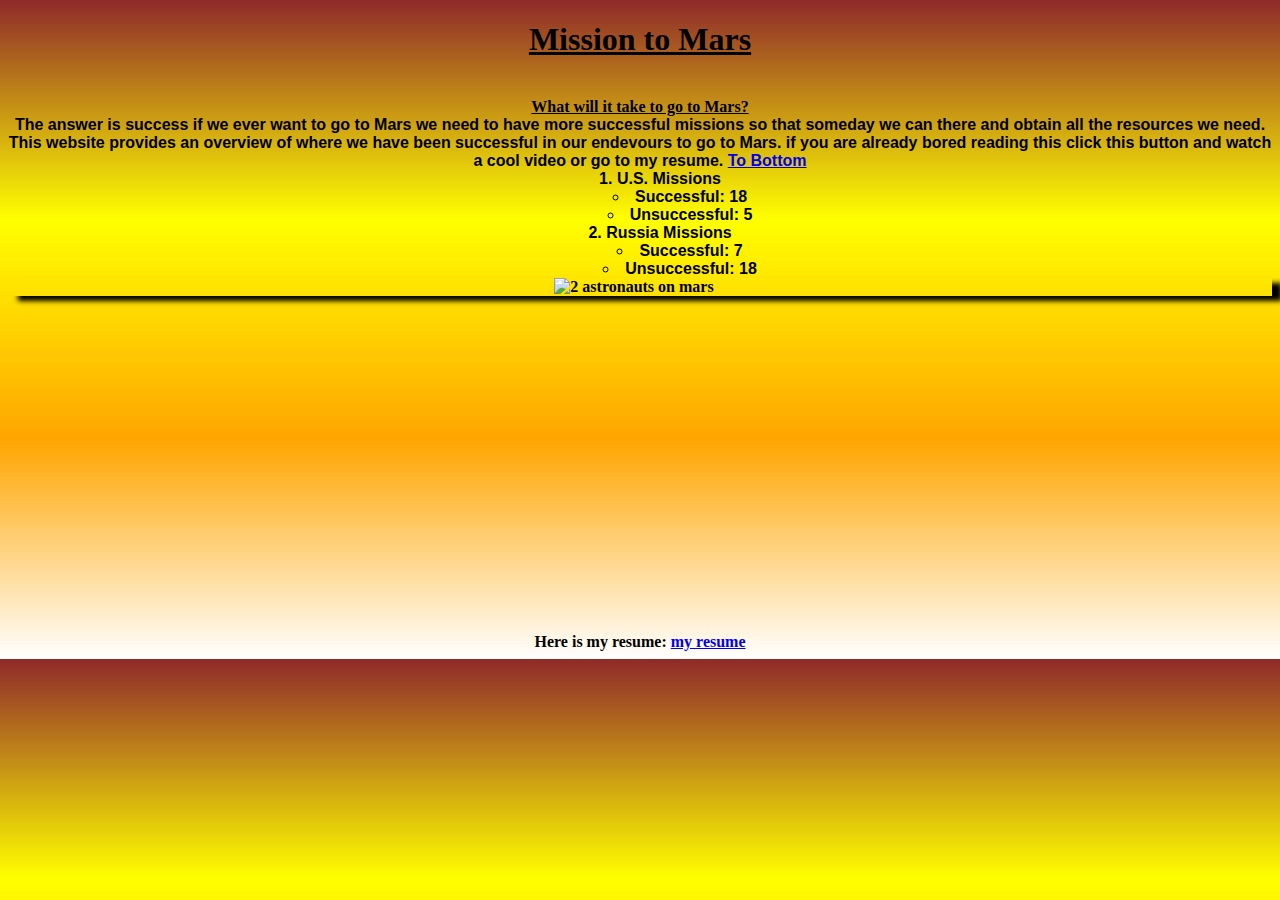
<file: startbootstrap-clean-blog/Scratch.html>
<!DOCTYPE html>
<html lang="en">
<head>
    <meta charset="UTF-8">
    <meta http-equiv="X-UA-Compatible" content="IE=edge">
    <meta name="viewport" content="width=device-width, initial-scale=1.0">
    <title>Mission To Mars</title>
     <!--style-->
     <link rel="stylesheet" href="style.css">

</head>
<body>
    <div class="text">
        <h1 id="top"> Mission to Mars </h1>
        <b>
        
        
        <br>        What will it take to go to Mars?<br>
        
    </div>
    <div class="par">
    The answer is success if we ever want to go to Mars we need to have more successful missions so that someday we can there and obtain all the resources we need. This website provides an overview of where we have been successful in our endevours to go to Mars. if you are already bored reading this click this button and watch a cool video or go to my resume.
    <a href="#bottom"> To Bottom </a>
    </div>

     <!-- unordered list in an ordered list -->
     <div class="list">
     <ol>
        <li>U.S. Missions
            <ul>
                <li>Successful: 18</li>
                <li>Unsuccessful: 5</li>  
            </ul>
        </li>

        <li>Russia Missions
            <ul>
                <li>Successful: 7 </li>
                <li>Unsuccessful: 18</li>
            </ul>
        </li>    
        
    </ol>  
    </div> 
<!--Images-->
    <div class="image">
    <img srcset="https://media-cldnry.s-nbcnews.com/image/upload/t_focal-760x428,f_auto,q_auto:best/mpx/2704722219/2021_10/MarsAFP_9PG3DY-n3pk3j.jpg" width="305" alt="2 astronauts on mars"> 
    <img srcset="https://cdn.mos.cms.futurecdn.net/tsRQNTJ8MhRUm32taXTdjm-1200-80.jpg.webp" width="305">
    <img srcset="https://mars.nasa.gov/internal_resources/647" width="305">
    <img srcset="https://www.washingtonian.com/wp-content/uploads/2021/02/iStock-1053794310-1536x864.jpg"  width="305">
    <span>
    </div>
    <br>

    <div class='tableauPlaceholder' id='viz1671147211180' style='position: relative'><noscript><a href='#'><img alt='Missions to Mars ' src='https:&#47;&#47;public.tableau.com&#47;static&#47;images&#47;Mi&#47;MissionstoMars&#47;MissionstoMars&#47;1_rss.png' style='border: none' /></a></noscript><object class='tableauViz'  style='display:none;'><param name='host_url' value='https%3A%2F%2Fpublic.tableau.com%2F' /> <param name='embed_code_version' value='3' /> <param name='site_root' value='' /><param name='name' value='MissionstoMars&#47;MissionstoMars' /><param name='tabs' value='no' /><param name='toolbar' value='yes' /><param name='static_image' value='https:&#47;&#47;public.tableau.com&#47;static&#47;images&#47;Mi&#47;MissionstoMars&#47;MissionstoMars&#47;1.png' /> <param name='animate_transition' value='yes' /><param name='display_static_image' value='yes' /><param name='display_spinner' value='yes' /><param name='display_overlay' value='yes' /><param name='display_count' value='yes' /><param name='language' value='en-US' /></object></div>                <script type='text/javascript'>                    var divElement = document.getElementById('viz1671147211180');                    var vizElement = divElement.getElementsByTagName('object')[0];                    vizElement.style.width='100%';vizElement.style.height='2027px';                    var scriptElement = document.createElement('script');                    scriptElement.src = 'https://public.tableau.com/javascripts/api/viz_v1.js';                    vizElement.parentNode.insertBefore(scriptElement, vizElement);                </script>

   
<!--Youtube Vid-->
<iframe width="560" height="315" src="https://www.youtube.com/embed/ZEyAs3NWH4A" title="YouTube video player" frameborder="0" allow="accelerometer; autoplay; clipboard-write; encrypted-media; gyroscope; picture-in-picture" allowfullscreen></iframe>
    <br>
Here is my resume: <a href="index.html" target="_blank">my resume</a>
</body>
</html>
</file>
<file: startbootstrap-clean-blog/style.css>
body{
    Color: black;
    background-image: linear-gradient( rgb(143, 42, 42),yellow,orange, white);
    Background-size: fill;
    font-family: impact;
    font-weight: bold;
    text-align: center; 
    /* background: url(https://wallpaper.dog/small/10704872.jpg) no-repeat center center fixed; --> */
    -webkit-background-size: cover;
    -moz-background-size: cover;
    -o-background-size: cover;
    background-size: cover;
    max-width: 100%;
}
.text{
    text-decoration: underline;
    
}
.list{
    font-family:'Gill Sans', 'Gill Sans MT', Calibri, 'Trebuchet MS', sans-serif;
    text-align: center;
    list-style-position: inside;
}
.image{
    box-shadow: 10px 5px 5px black;
}
.par{
font-family: 'Franklin Gothic Medium', 'Arial Narrow', Arial, sans-serif;
}
ol{
    /* text-align: center; */
    margin: 0 auto;
}
</file>
